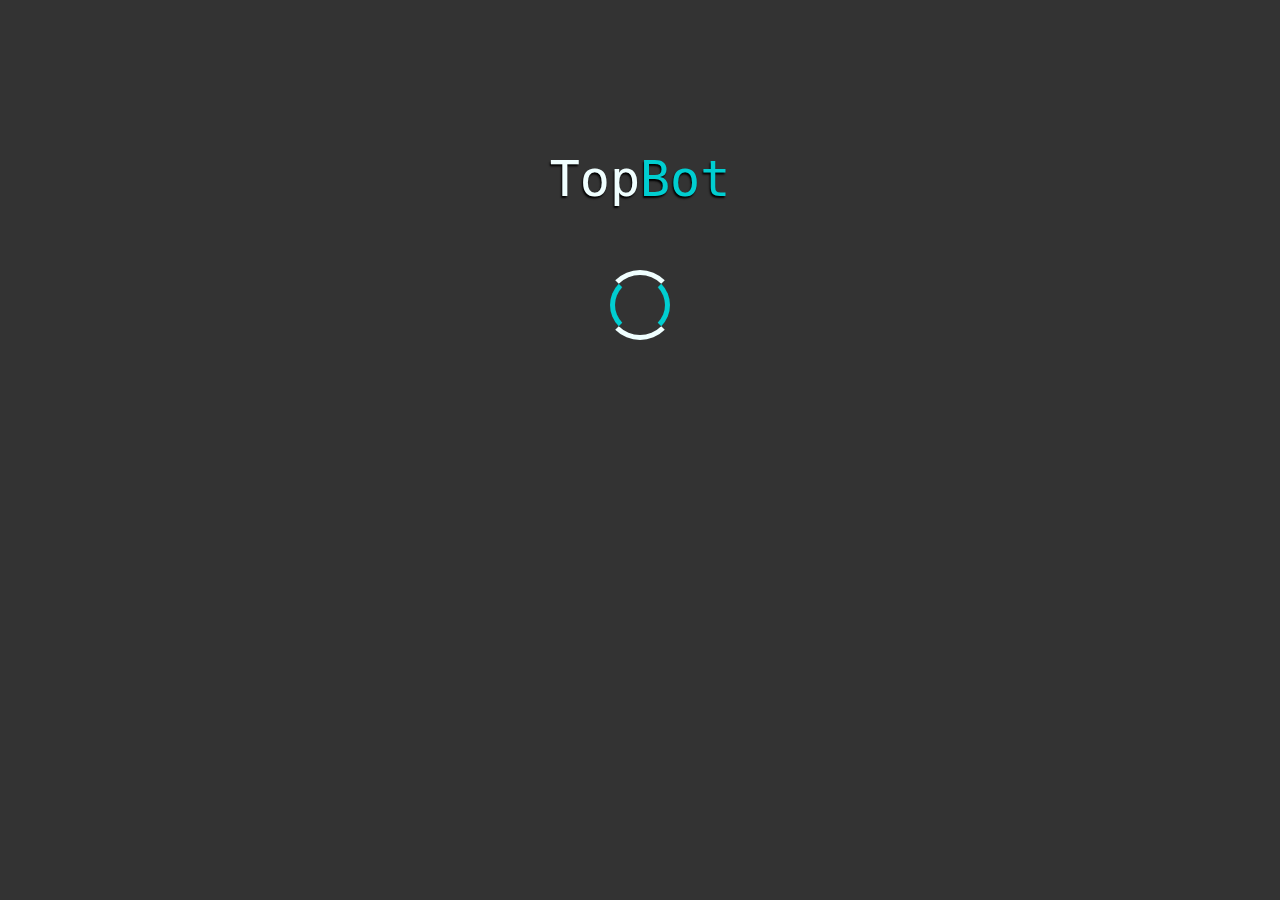
<file: index.html>
<!DOCTYPE html>
<html lang="en" dir="ltr">
  <head>
    <meta charset="utf-8">
    <title>Loading...</title>
    <link rel="stylesheet" href="css/preload.css">
    <script type="text/javascript" src="js/preload.js">

    </script>
  </head>
  <body>
    <div class="preload">
      <div class="logo">
        Top<span style="color:darkturquoise">Bot</span>
      </div>
      <div class="loader-frame">
        <div class="loader1"></div>
        <div class="loader2"></div>
      </div>
    </div>
  </body>
</html>
</file>
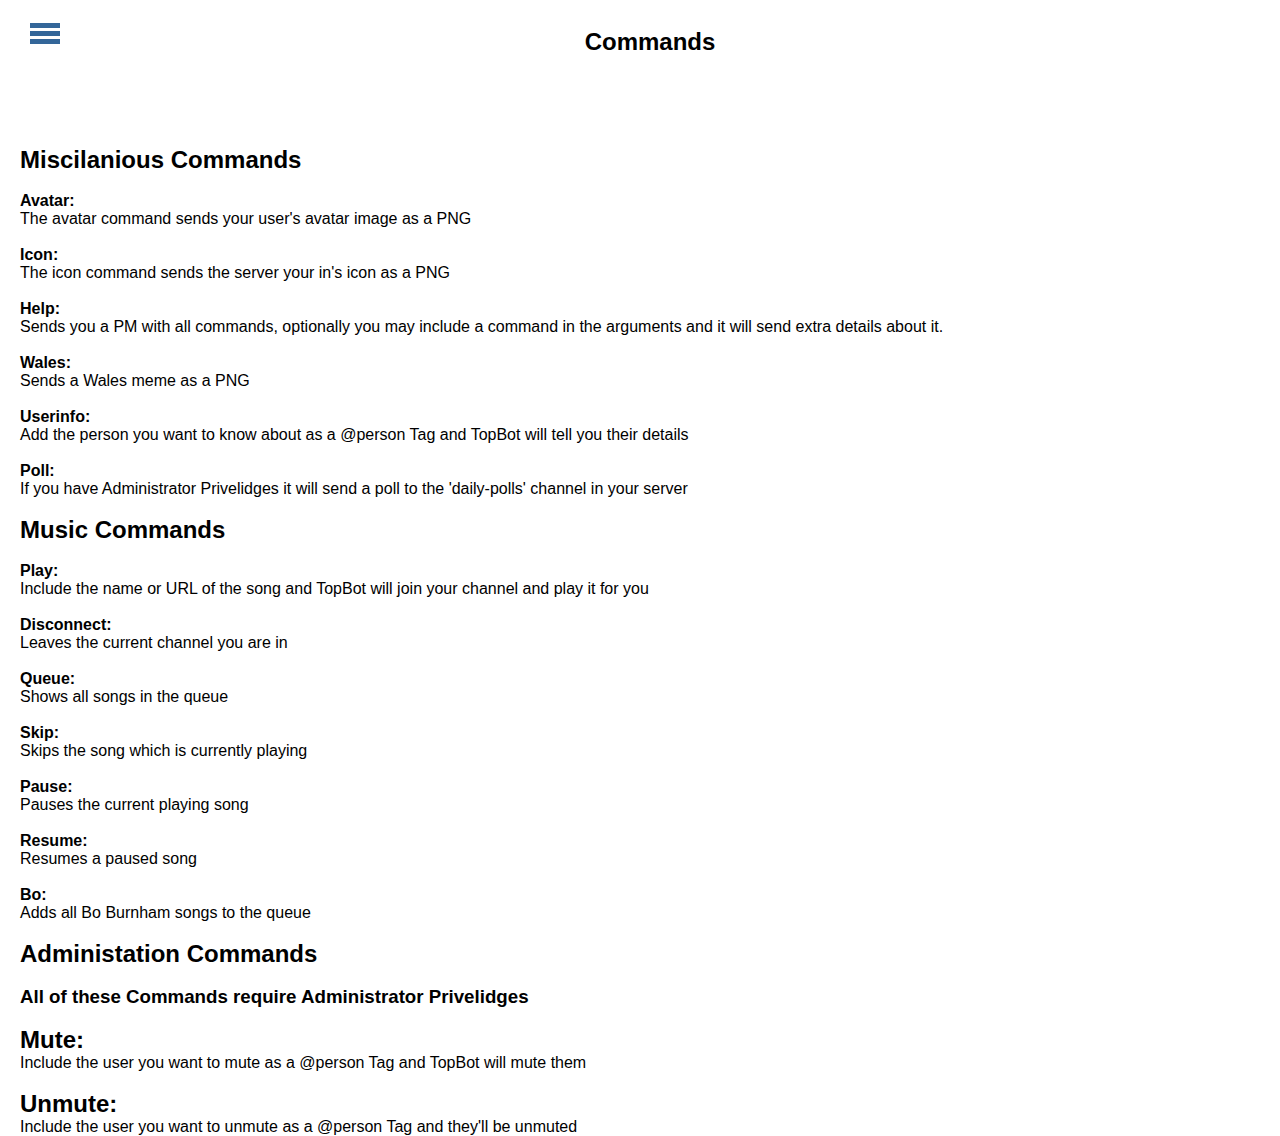
<file: commands.html>
<!DOCTYPE html>
<html lang="en" dir="ltr">
  <head>
    <meta charset="utf-8">
    <title>TopBot Documentation</title>
    <link rel="stylesheet" href="css/style.css">
    <script type="text/javascript" src="js/index.js"></script>
  </head>
  <body>
    <div id="sidebar">
      <div class="toggle-btn" onclick="toggleSidebar()">
        <span></span>
        <span></span>
        <span></span>
      </div>

      <ul>
        <a href="home.html"><li id="hoverable" class="secondary">Home</li></a>
        <li id="open" class="main"><center>COMMANDS</center></li>
        <a href="https://github.com/Resign05/TopBot-2.0"><li id="hoverable" class="secondary">GitHub</li></a>
      </ul>
    </div>

    <div id="content">
      <p>
        <header>
        <br>
          <center>Commands</center>
        </header>
        <br>
        <br>
        <br>
        <br>
        <br>
        <h2>Miscilanious Commands</h2>
        <br>
        <h4>Avatar: </h4> The avatar command sends your user's avatar image as a PNG
        <br>
        <br>
        <h4>Icon: </h4> The icon command sends the server your in's icon as a PNG
        <br>
        <br>
        <h4>Help: </h4> Sends you a PM with all commands, optionally you may include a command in the arguments and it will send extra details about it.
        <br>
        <br>
        <h4>Wales: </h4> Sends a Wales meme as a PNG
        <br>
        <br>
        <h4>Userinfo: </h4> Add the person you want to know about as a @person Tag and TopBot will tell you their details
        <br>
        <br>
        <h4>Poll: </h4> If you have Administrator Privelidges it will send a poll to the 'daily-polls' channel in your server
        <br>
        <br>
        <h2>Music Commands</h2>
        <br>
        <h4>Play: </h4> Include the name or URL of the song and TopBot will join your channel and play it for you
        <br>
        <br>
        <h4>Disconnect: </h4> Leaves the current channel you are in
        <br>
        <br>
        <h4>Queue: </h4> Shows all songs in the queue
        <br>
        <br>
        <h4>Skip: </h4> Skips the song which is currently playing
        <br>
        <br>
        <h4>Pause: </h4> Pauses the current playing song
        <br>
        <br>
        <h4>Resume: </h4> Resumes a paused song
        <br>
        <br>
        <h4>Bo: </h4> Adds all Bo Burnham songs to the queue
        <br>
        <br>
        <h2>Administation Commands</h2>
        <br>
        <h3>All of these Commands require Administrator Privelidges</h3>
        <br>
        <h2>Mute: </h2> Include the user you want to mute as a @person Tag and TopBot will mute them
        <br>
        <br>
        <h2>Unmute: </h2> Include the user you want to unmute as a @person Tag and they'll be unmuted
      </p>
    </div>
  </body>
</html>
</file>
<file: css/preload.css>
* {box-sizing: border-box;}
body {
  margin: 0;
  padding: 0;
  font-family: monospace;
}
.preload {
  width: 100%;
  height: 100%;
  background: #333;
  position: fixed;
  top: 0;
  left: 0;
  z-index: 1;
}
.logo {
  width: 300px;
  height: 70px;
  margin: 150px auto 50px auto;
  font-size: 50px;
  text-shadow: -1px 2px 2px #000;
  text-align: center;
  color: azure;
}
.loader-frame{
  width: 70px;
  height: 70px;
  margin: auto;
  position: relative;
}
.loader1, .loader2 {
  position: absolute;
  border: 5px solid transparent;
  border-radius: 50%;
}
.loader1 {
  width: 70px;
  height: 70px;
  border-top: 5px solid azure;
  border-bottom: 5px solid azure;
  animation: clockwisesipin 2s linear 3;
}
.loader2 {
  width: 60px;
  height: 60px;
  border-left: 5px solid darkturquoise;
  border-right: 5px solid darkturquoise;
  top: 5px; left: 5px;
  animation: anticlockwisesipin 2s linear 3;
}

@keyframes clockwisesipin {
  from {transform: rotate(0deg);}
  to {transform: rotate(360deg);}
}
@keyframes anticlockwisesipin {
  from {transform: rotate(0deg);}
  to {transform: rotate(-360deg);}
}
</file>
<file: css/style.css>
* {
  margin:0px;
  padding:0px;
  font-family:sans-serif;
}

#sidebar {
  position: fixed;
  width: 200px;
  height: 100%;
  background: rgba(51, 102, 153,1);
  left:-200px;
  transition: all 300ms linear;
}
#sidebar.active {
  left: 0px;
}

#sidebar .main {
  font-weight: 900;
  color: rgba(230, 230, 230, 0.9);
  list-style: none;
  padding: 15px 10px;
  border-bottom: 1px solid rgba(50, 50, 50, 0.7);
}

#sidebar .secondary {
  font-weight: 550;
  color: rgba(230, 230, 230, 0.9);
  list-style: none;
  padding: 9px 6px;
  border-bottom: 1px solid rgba(50, 50, 50, 0.7);
}

#hoverable:hover {
  background: rgba(0,0,0,0.2);
  transition: all 200ms linear;
}

#sidebar .toggle-btn {
  position: absolute;
  left: 230px;
  top: 20px;
}

#sidebar .toggle-btn span {
  display: block;
  width: 30px;
  height: 5px;
  background: rgba(51, 102, 153,1);
  margin: 3px 0px;
}

a {
  color: inherit;
  text-decoration: inherit;
}

.bottom {
  position: fixed;
  bottom: 0;
}

#sidebar .bottomsecond {
  position: fixed;
  bottom: 0;
  font-weight: 550;
  color: rgba(230, 230, 230, 0.9);
  list-style: none;
  padding: 9px 6px;
  border-bottom: 1px solid rgba(50, 50, 50, 0.7);
}

#content {
  font-family: sans-serif;
  padding-left: 20px;
  transition: all 300ms linear;
}
#content.active {
  padding-left: 220px;
}

header {
  font-weight: 900;
  font-size: 150%;
}

#open {
  background: rgba(0,0,0,0.2);
}
</file>
